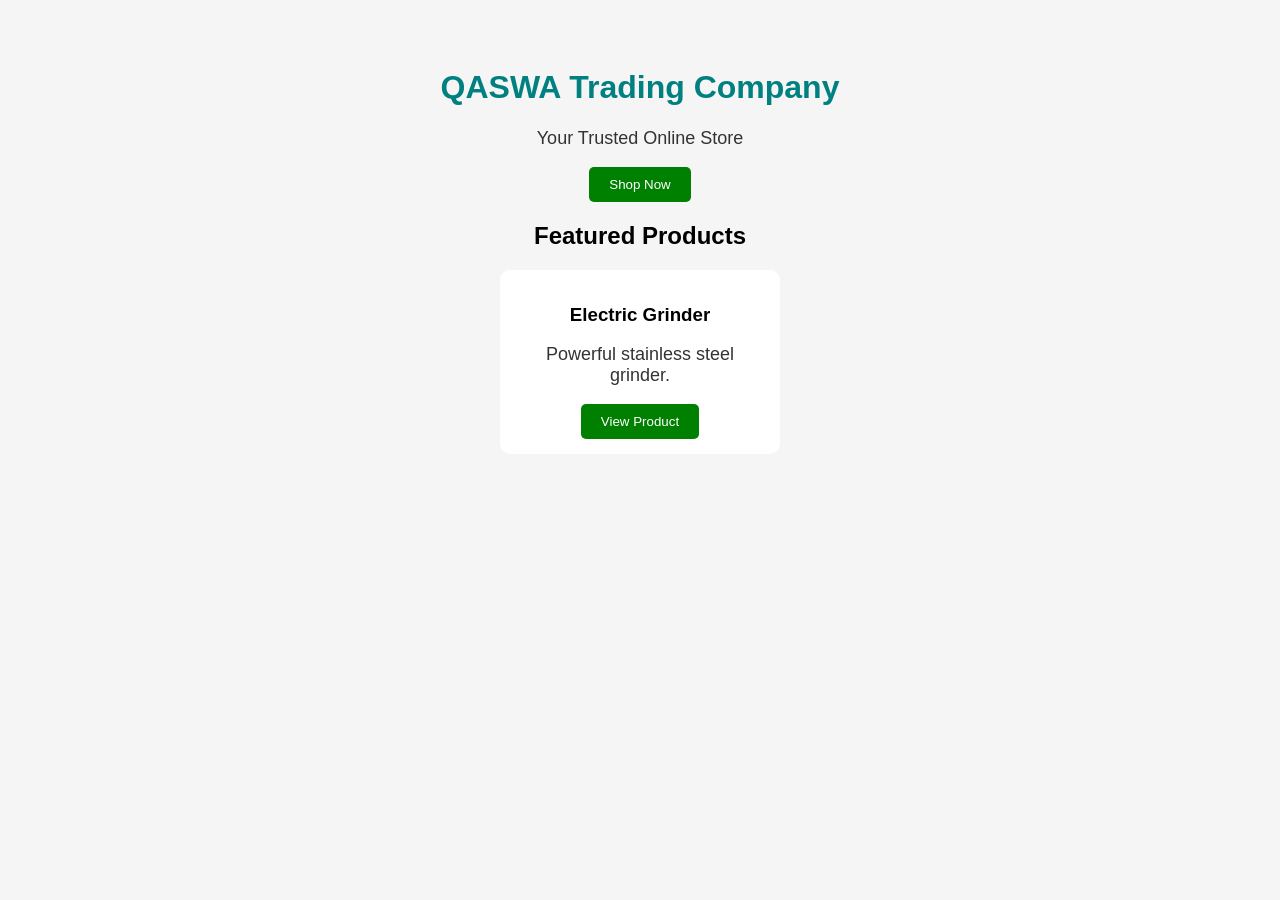
<file: index.html>
<!DOCTYPE html>
<html>
<head>
    <link rel="stylesheet" href="style.css">
    <title>QASWA Trading Company</title>
</head>
<body>
    <h1>QASWA Trading Company</h1>

    <p>Your Trusted Online Store</p>

    <button>Shop Now</button>

    <h2>Featured Products</h2>

    <div class="product">
    <h3>Electric Grinder</h3>
    <p>Powerful stainless steel grinder.</p>
    <button>View Product</button>
</div>
</body>
</html>
</file>
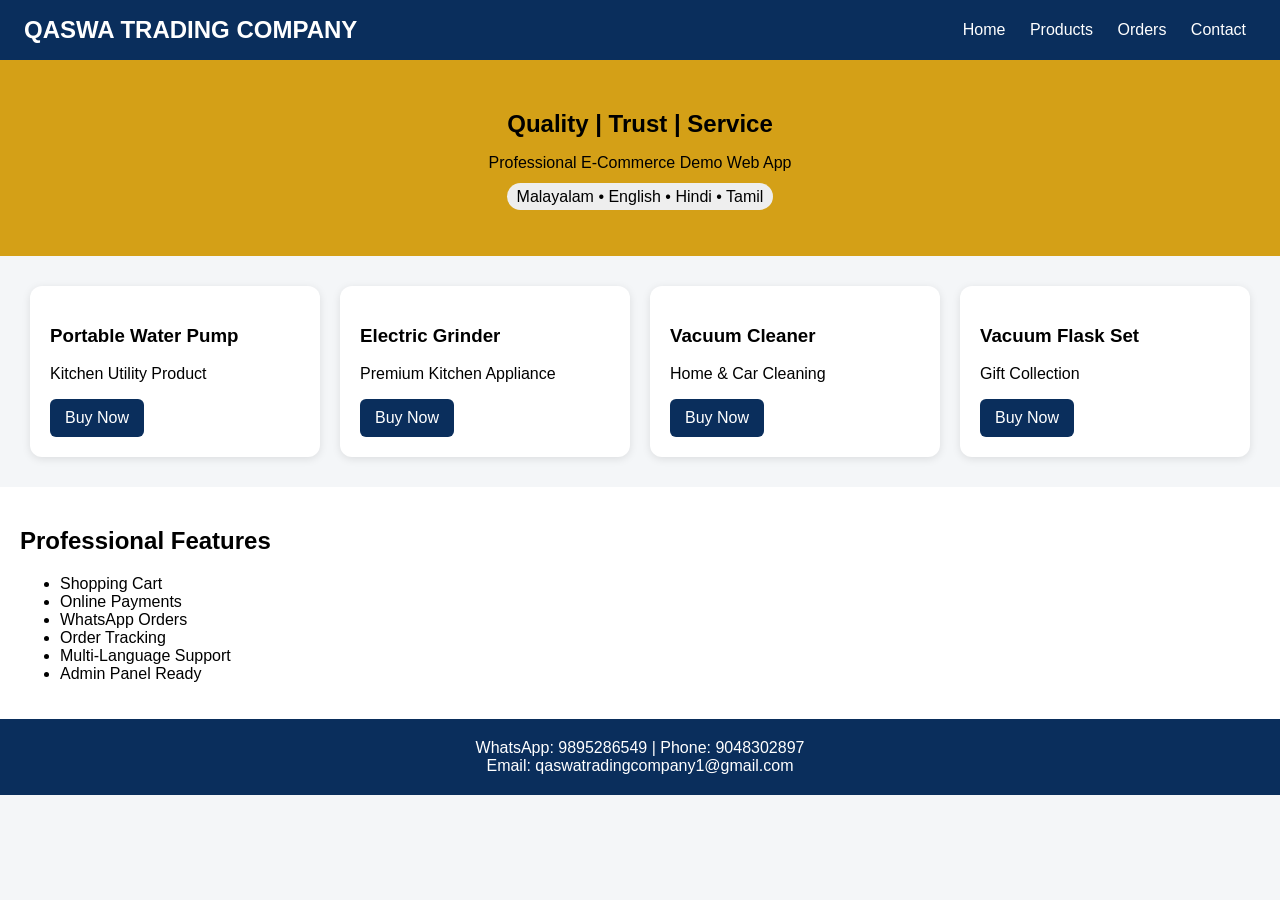
<file: QASWA_Professional_Demo_WebApp.html>
<!DOCTYPE html>
<html lang="en">
<head>
<meta charset="UTF-8">
<meta name="viewport" content="width=device-width, initial-scale=1">
<title>QASWA TRADING COMPANY - Professional Demo</title>
<style>
body{margin:0;font-family:Arial,sans-serif;background:#f4f6f8}
header{background:#0A2E5C;color:#fff;padding:16px 24px;display:flex;justify-content:space-between;align-items:center}
.logo{font-size:24px;font-weight:bold}
nav a{color:white;text-decoration:none;margin:0 10px}
.hero{background:#D4A017;padding:50px 20px;text-align:center}
.hero h1{margin:0}
.products{display:grid;grid-template-columns:repeat(auto-fit,minmax(250px,1fr));gap:20px;padding:30px}
.card{background:white;border-radius:12px;padding:20px;box-shadow:0 2px 8px rgba(0,0,0,.1)}
.btn{background:#0A2E5C;color:white;padding:10px 15px;border-radius:6px;text-decoration:none;display:inline-block}
.features{padding:20px;background:white}
footer{background:#0A2E5C;color:white;text-align:center;padding:20px}
.badge{background:#eee;padding:5px 10px;border-radius:20px}
</style>
</head>
<body>
<header>
<div class="logo">QASWA TRADING COMPANY</div>
<nav>
<a href="#">Home</a>
<a href="#">Products</a>
<a href="#">Orders</a>
<a href="#">Contact</a>
</nav>
</header>

<section class="hero">
<h1>Quality | Trust | Service</h1>
<p>Professional E-Commerce Demo Web App</p>
<span class="badge">Malayalam • English • Hindi • Tamil</span>
</section>

<section class="products">
<div class="card"><h3>Portable Water Pump</h3><p>Kitchen Utility Product</p><a class="btn">Buy Now</a></div>
<div class="card"><h3>Electric Grinder</h3><p>Premium Kitchen Appliance</p><a class="btn">Buy Now</a></div>
<div class="card"><h3>Vacuum Cleaner</h3><p>Home & Car Cleaning</p><a class="btn">Buy Now</a></div>
<div class="card"><h3>Vacuum Flask Set</h3><p>Gift Collection</p><a class="btn">Buy Now</a></div>
</section>

<section class="features">
<h2>Professional Features</h2>
<ul>
<li>Shopping Cart</li>
<li>Online Payments</li>
<li>WhatsApp Orders</li>
<li>Order Tracking</li>
<li>Multi-Language Support</li>
<li>Admin Panel Ready</li>
</ul>
</section>

<footer>
WhatsApp: 9895286549 | Phone: 9048302897<br>
Email: qaswatradingcompany1@gmail.com
</footer>
</body>
</html>
</file>
<file: style.css>
body {
    font-family: Arial, sans-serif;
    text-align: center;
    background-color: #f5f5f5;
    padding: 40px;
}

h1 {
    color: #008080;
}

p {
    font-size: 18px;
    color: #333;
}

button {
    background-color: green;
    color: white;
    border: none;
    padding: 10px 20px;
    border-radius: 5px;
    cursor: pointer;
}

.product {
    background: white;
    padding: 15px;
    margin: 20px auto;
    width: 250px;
    border-radius: 10px;
}
</file>
